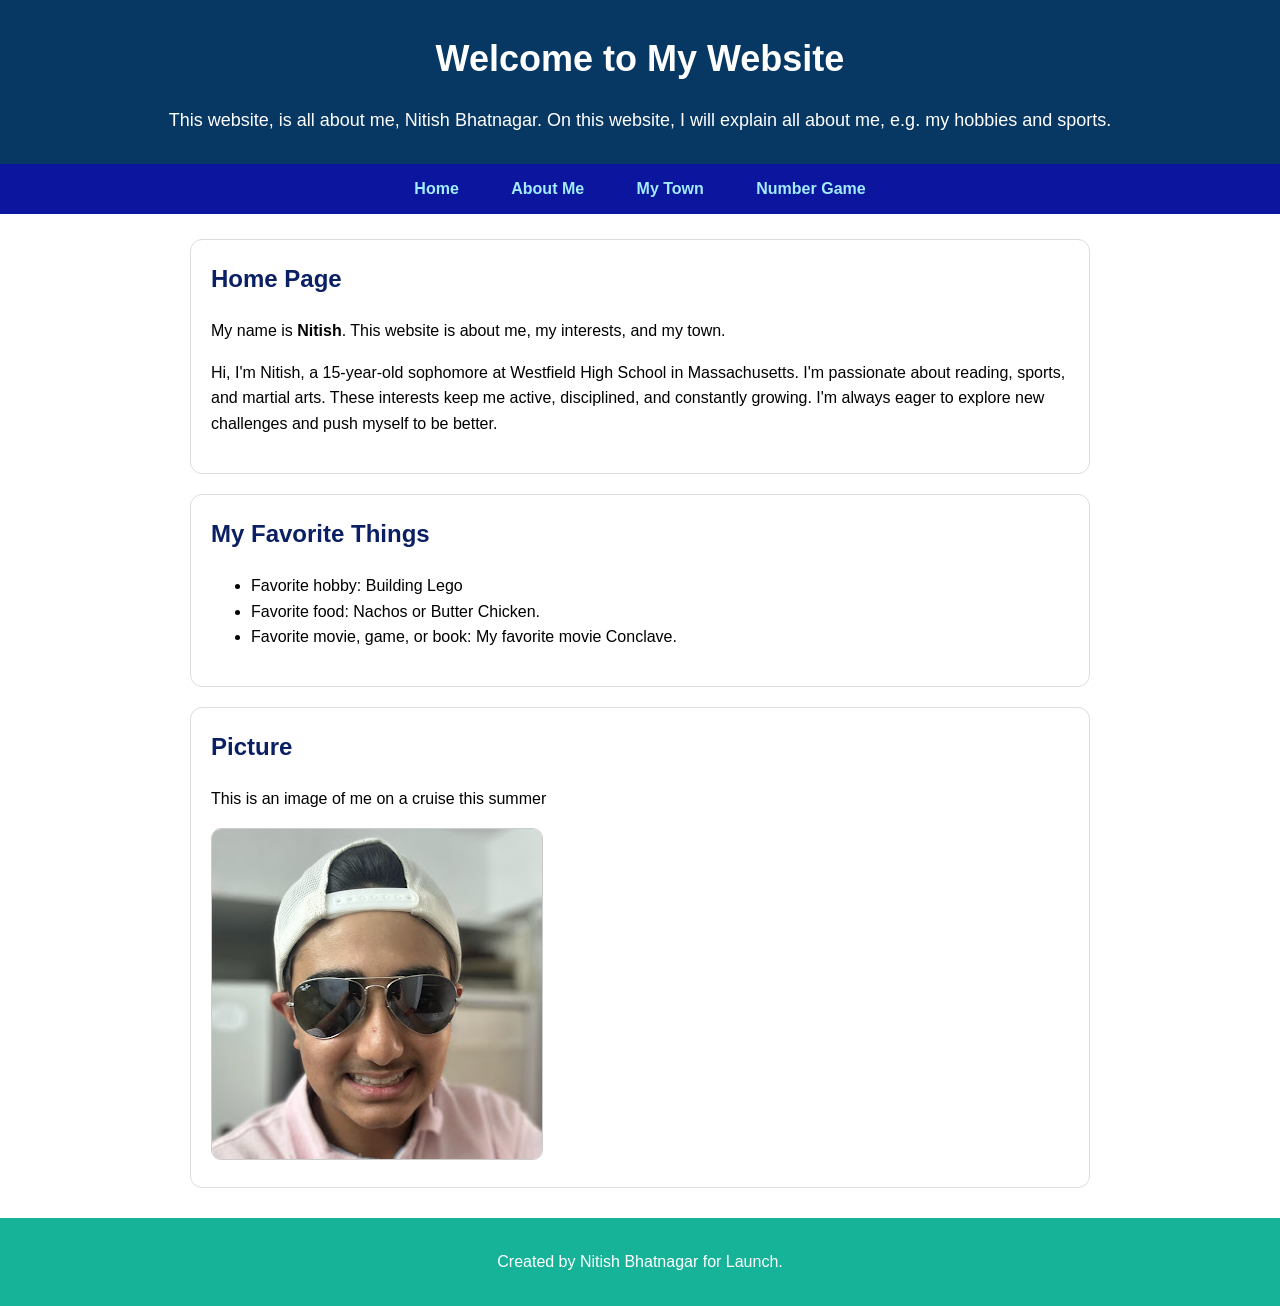
<file: index.html>
<!DOCTYPE html>
<html lang="en">
<head>
  <meta charset="UTF-8">
  <meta name="viewport" content="width=device-width, initial-scale=1.0">
  <title>Home - Student Website</title>
  <link rel="stylesheet" href="styles.css">
</head>
<body>

  <header>
    <h1>Welcome to My Website</h1>
    <p class="tagline"> This website, is all about me, Nitish Bhatnagar. On this website, I will explain all about me, e.g. my hobbies and sports. </p>
  </header>

  <nav>
    <a href="index.html">Home</a>
    <a href="aboutme.html">About Me</a>
    <a href="mytown.html">My Town</a>
     <a href="numgame.html"> Number Game </a>
  </nav>

  <main>
    <section class="card">
      <h2>Home Page</h2>
      <p>
        My name is <strong>Nitish</strong>. This website is about me, my interests,
        and my town.
      </p>
      <p>
       Hi, I'm Nitish, a 15-year-old sophomore at Westfield High School in Massachusetts. I'm passionate about reading, sports, and martial arts. These interests keep me active, disciplined, and constantly growing. I'm always eager to explore new challenges and push myself to be better.


      </p>
    </section>

    <section class="card">
      <h2>My Favorite Things</h2>
      <ul>
        <li>Favorite hobby: Building Lego</li>
        <li>Favorite food: Nachos or Butter Chicken. </li>
        <li>Favorite movie, game, or book: My favorite movie Conclave. </li>
      </ul>
    </section>

    <section class="card">
      <h2>Picture</h2>
      <p>This is an image of me on a cruise this summer</p>
      <img src="my picture.jpg" alt="Replace this with a description of your image">
    </section>
  </main>

  <footer>
    <p>Created by Nitish Bhatnagar for Launch.</p>
  </footer>

</body>
</html>
</file>
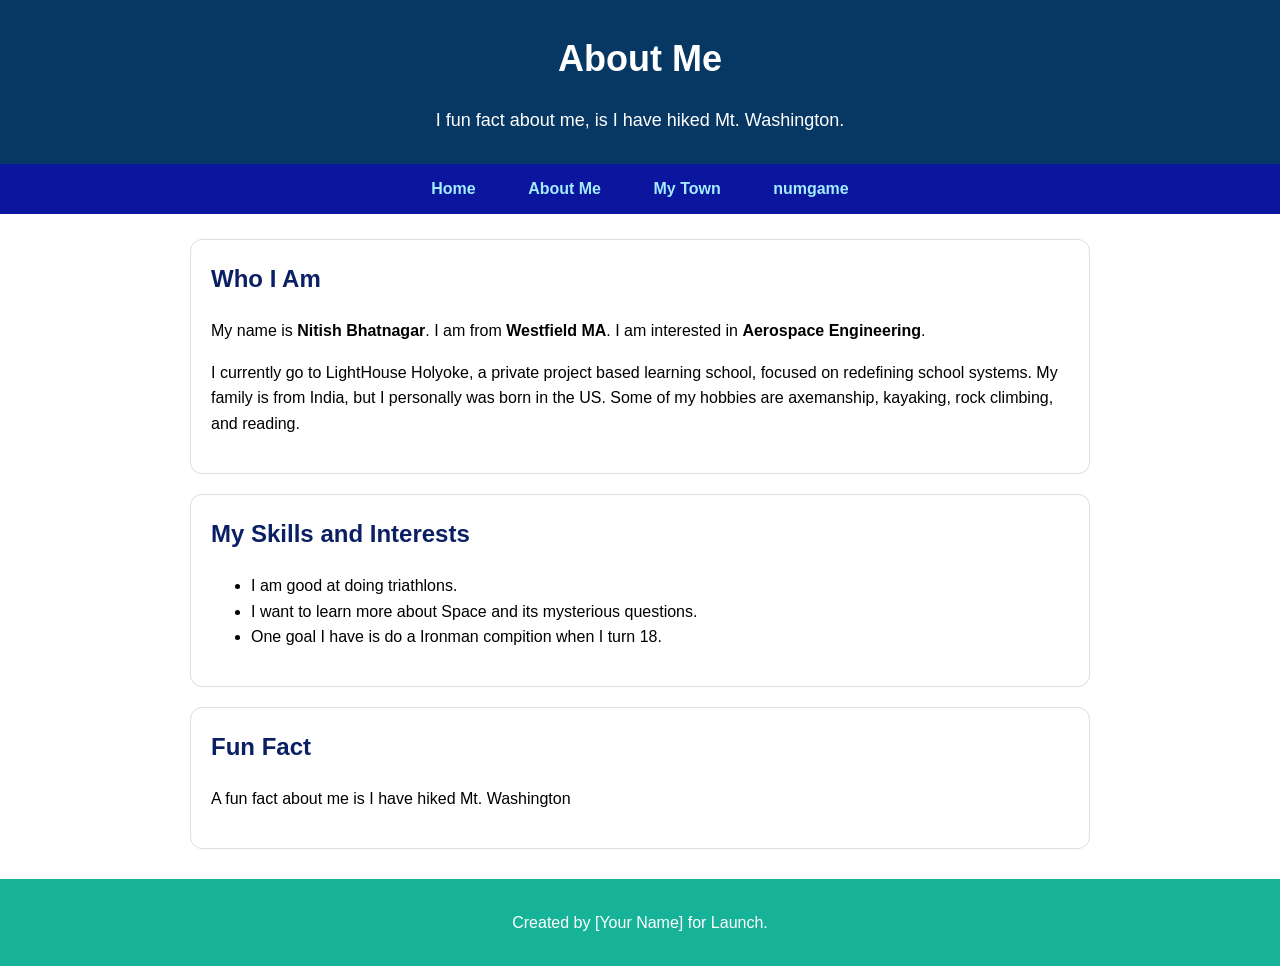
<file: aboutme.html>
<!DOCTYPE html>
<html lang="en">
<head>
  <meta charset="UTF-8">
  <meta name="viewport" content="width=device-width, initial-scale=1.0">
  <title>About Me - Student Website</title>
  <link rel="stylesheet" href="styles.css">
</head>
<body>

  <header>
    <h1>About Me</h1>
    <p class="tagline">I fun fact about me, is I have hiked Mt. Washington.</p>
  </header>

  <nav>
    <a href="index.html">Home</a>
    <a href="aboutme.html">About Me</a>
    <a href="mytown.html">My Town</a>
     <a href="numgame.html"> numgame </a>
  </nav>

  <main>
    <section class="card">
      <h2>Who I Am</h2>
      <p>
        My name is <strong>Nitish Bhatnagar</strong>. I am from <strong>Westfield MA</strong>.
        I am interested in <strong>Aerospace Engineering</strong>.
      </p>
      <p>
        I currently go to LightHouse Holyoke, a private project based learning school, focused on redefining school systems. My family is from India, but I personally was born in the US. Some of my hobbies are axemanship, kayaking, rock climbing, and reading. 
      </p>
    </section>

    <section class="card">
      <h2>My Skills and Interests</h2>
      <ul>
        <li>I am good at doing triathlons.</li>
        <li>I want to learn more about Space and its mysterious questions.
        <li>One goal I have is do a Ironman compition when I turn 18.
      </ul>
    </section>

    <section class="card">
      <h2>Fun Fact</h2>
      <p>
        A fun fact about me is I have hiked Mt. Washington
      </p>
    </section>
  </main>

  <footer>
    <p>Created by [Your Name] for Launch.</p>
  </footer>

</body>
</html>
</file>
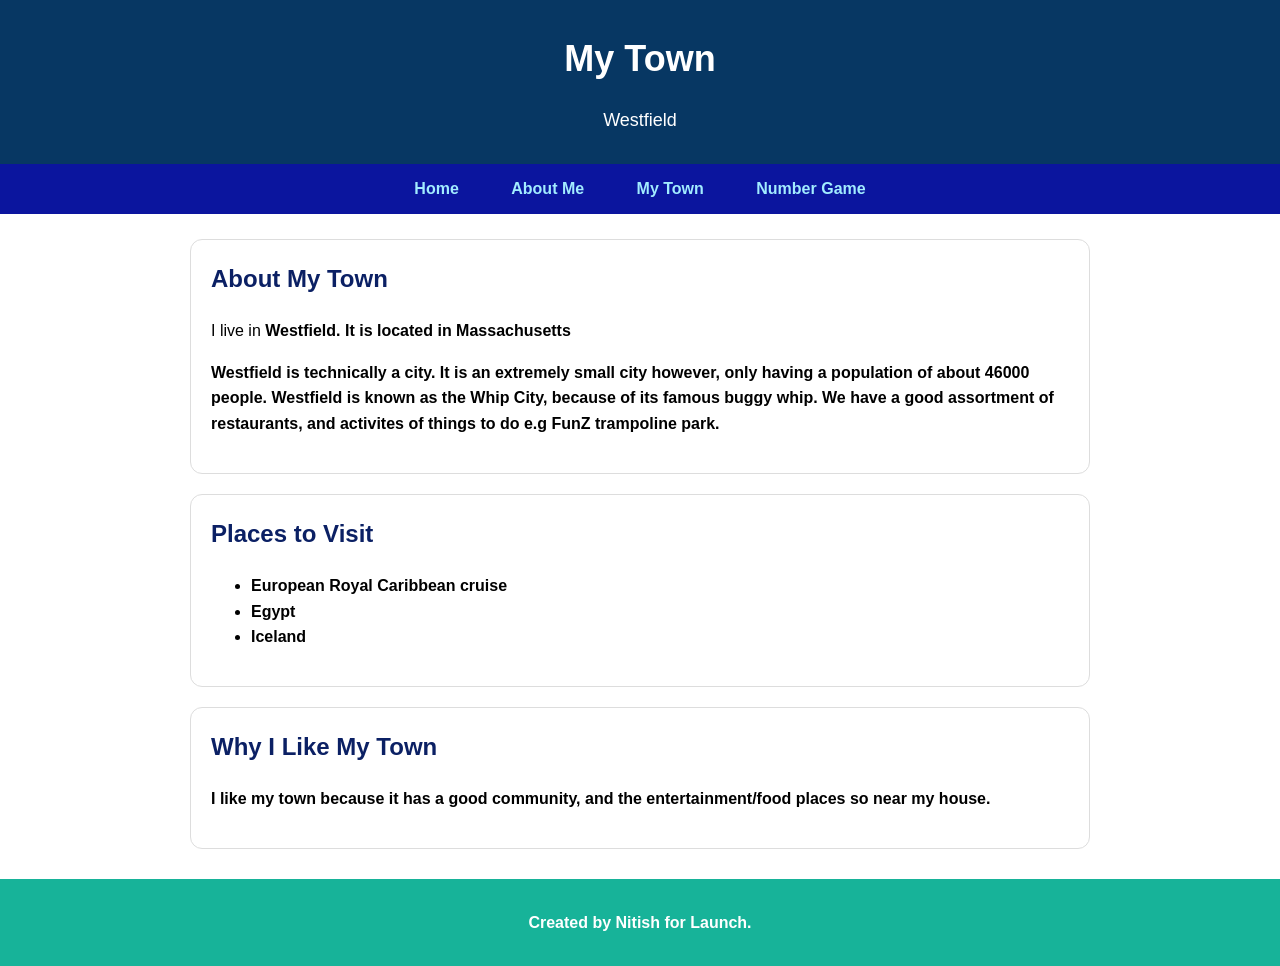
<file: mytown.html>
<!DOCTYPE html>
<html lang="en">
<head>
  <meta charset="UTF-8">
  <meta name="viewport" content="width=device-width, initial-scale=1.0">
  <title>My Town - Student Website</title>
  <link rel="stylesheet" href="styles.css">
</head>
<body>

  <header>
    <h1>My Town</h1>
    <p class="tagline">Westfield
  </header>

  <nav>
    <a href="index.html">Home</a>
    <a href="aboutme.html">About Me</a>
    <a href="mytown.html">My Town</a>
     <a href="numgame.html"> Number Game </a>
  </nav>

  <main>
    <section class="card">
      <h2>About My Town</h2>
      <p>
        I live in <strong> Westfield. It is located in
        <strong>Massachusetts
      </p>
      <p>
       Westfield is technically a city. It is an extremely small city however, only having a population of about 46000 people. Westfield is known as the Whip City, because of its famous buggy whip. We have a good assortment of restaurants, and activites of things to do e.g FunZ trampoline park. 
      </p>
    </section>

    <section class="card">
      <h2>Places to Visit</h2>
      <ul>
        <li>European Royal Caribbean cruise </li>
        <li>Egypt</li>
        <li>Iceland</li>
      </ul>
    </section>

    <section class="card">
      <h2>Why I Like My Town</h2>
      <p>
        I like my town because it has a good community, and the entertainment/food places so near my house.

      </p>
    </section>
  </main>

  <footer>
    <p>Created by Nitish for Launch.</p>
  </footer>

</body>
</html>
</file>
<file: styles.css>
/* 
  styles.css
  Simple Launch student website template.
  Students can safely change colors, fonts, spacing, and borders here.
*/

/* Basic page setup */
body {
  margin: 0;
  font-family: Arial, Helvetica, sans-serif;
  background-color: #ffffff;
  color: #000000;
  line-height: 1.6;
}

/* Header section */
header {
  background-color: #073763;
  color: rgb(255, 255, 255);
  text-align: center;
  padding: 30px 20px;
}

header h1 {
  margin: 0;
  font-size: 36px;
}

.tagline {
  font-size: 18px;
  margin-bottom: 0;
}

/* Navigation menu */
nav {
  background-color: #0b159e;
  text-align: center;
  padding: 12px;
}

nav a {
  color: rgb(162, 236, 255);
  text-decoration: none;
  font-weight: bold;
  margin: 0 12px;
  padding: 8px 12px;
  border-radius: 6px;
}

nav a:hover {
  background-color: white;
  color: #163d63;
}

/* Main content area */
main {
  max-width: 900px;
  margin: 25px auto;
  padding: 0 20px;
}

/* Content cards */
.card {
  background-color: white;
  border: 1px solid #ddd;
  border-radius: 12px;
  padding: 20px;
  margin-bottom: 20px;
}

.card h2 {
  color: #0b2064;
  margin-top: 0;
}

/* Images */
img {
  max-width: 100%;
  height: auto;
  border-radius: 10px;
  border: 1px solid #ccc;
}

/* Footer */
footer {
  background-color: #17b399;
  color: white;
  text-align: center;
  padding: 15px;
  margin-top: 30px;
}

/* Mobile-friendly layout */
@media screen and (max-width: 600px) {
  header h1 {
    font-size: 28px;
  }

  nav a {
    display: block;
    margin: 6px 0;
  }

  main {
    padding: 0 12px;
  }
}
</file>
